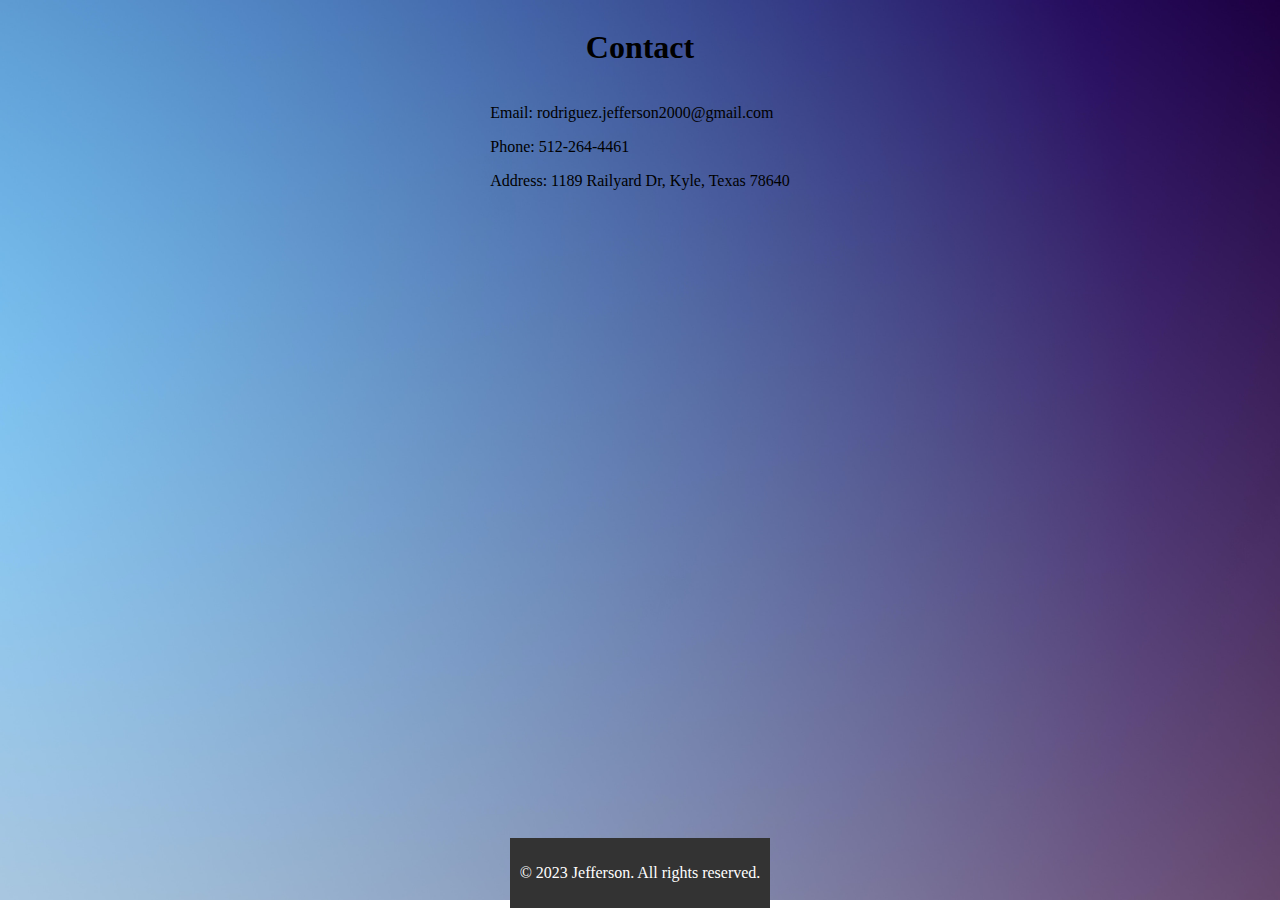
<file: contact.html>
<!DOCTYPE html>
<html lang="en">
<head>
  <meta charset="UTF-8">
  <meta http-equiv="X-UA-Compatible" content="IE=edge">
  <meta name="viewport" content="width=device-width, initial-scale=1.0">
  <title>Contact</title>
  <link rel="stylesheet" type="text/css" href="style.css">
</head>
<body>
  <h1>Contact</h1>
  <div id="contact-info">
    <p>Email: rodriguez.jefferson2000@gmail.com</p>
    <p>Phone: 512-264-4461</p>
    <p>Address: 1189 Railyard Dr, Kyle, Texas 78640</p>
  </div>

  <iframe src="https://www.google.com/maps/embed?pb=!1m18!1m12!1m3!1d3479.2522826686895!2d-98.52689028490212!3d29.304274482157638!2m3!1f0!2f0!3f0!3m2!1i1024!2i768!4f13.1!3m3!1m2!1s0x865c57620df39603%3A0x6dd54079639010f1!2sTexas%20A%26M%20University-San%20Antonio!5e0!3m2!1sen!2sus!4v1687470089602!5m2!1sen!2sus" width="600" height="450" style="border:0;" allowfullscreen="" loading="lazy" referrerpolicy="no-referrer-when-downgrade"></iframe>

  <!-- Footer section -->
  <footer>
    <p>&copy; 2023 Jefferson. All rights reserved.</p>
  </footer>
</body>
</html>
</file>
<file: style.css>
body {
    background-image: url("formerly-gradienta.jpg");
    background-size: cover;
    background-attachment: fixed; /* Add this line to fix the background image while scrolling */
    overflow-y: scroll; /* Add this line to enable vertical scrolling, Set to "auto" instead of "scroll"  */
    min-height: 100vh; /* Set the height of the body to 100% viewport height */
    display: flex;
    flex-direction: column;
    align-items: center; /* Center aligns content vertically */
}

.content {
    flex: 1;
    display: flex; /*Element will expand and fill the available space within its container.*/
    flex-direction: column;
    align-items: center;
    padding: 20px;
    margin-top: 30vh; /* Adjust the margin-top to position the content vertically */
}

.wrapper{
    flex: 1; /* Fill the available vertical space */
    height: auto; /* Set the desired height for the scrollable area */
}

.topnav {
    display: flex;
    justify-content: center;
    background-color: transparent;
    overflow: hidden;
    margin-top: 10px;
}

.centered {
    display: flex;
    justify-content: center;
    align-items: center;
    height: 100%;
}

.topnav a {
    color: #ffffff;
    text-align: center;
    padding: 14px 16px;
    text-decoration: none;
    font-size: 18px;
    border: 1px solid #ffffff;
    margin: 0 5px;
}

.topnav a:hover {
    background-color: #ffffff;
    color: #333333;
}

.dropdown {
position: relative;
top: -50px; /* Adjust this value to lift the dropdown menu */
}

/* Dropdown style settings */
.dropdown-menu {
    background-color: transparent;
    border: none;
    margin-top: 0; /* Adjust the margin-top to match the navigation bar */
    padding: 10px;
    position: absolute; /* Changes the positioning of the dropdown menu */
    right: auto;
    left: -150px; /* Adjust the left position to align with the dropdown icon */
    top: -160px; /* Positions the dropdown menu below the dropdown button */
    right: 0;
    z-index: 1; /* Ensures the dropdown menu appears above other content */
    
}

.dropdown-item {
    color: #ffff; /* sets the font color to white */
    text-align: center; /* Center-align the dropdown menu items */
}

/* Dropdown menu styles */
.dropdown-toggle {
    color: #ffff;
    background-color: transparent;
    border: 1px solid #ffffff;
    right: auto;
    left: -100px;
    margin: 0 10px;
    position: relative; /* Adds relative positioning to the dropdown button */
    padding-right: 10px; /* Adds padding to the right of the dropdown button for the arrow */
}
.dropdown-toggle::before,
.dropdown-toggle::after {
    content: "";
    position: absolute;
    top: 50%;
    width: 0;
    height: 0;
    background-color: #ffffff;
    transform: translateY(-50%); 
}
.dropdown-item {
    color: #ffff; /* sets the font color to white */
    text-align: center; /* Center-align the dropdown menu items */
}

.dropdown-toggle:hover,
.dropdown-menu.show {
  background-color: #ffffff;
  color: #333333;
}

.dropdown-item:hover {
    background-color: transparent;
    color: #ffffff;
  }

.dropdown-menu.show {
    display: block;
}

#projects-video-container {
    display: none;
  }

.description {
    order: -1; /* Move the description section above the carousel */
    padding: 20px;
    border-radius: 5px;
    text-align: center;
    max-width: 600px;
    margin-bottom: 20px; /* Add margin at the bottom of the description */
}

.description h2 {
    font-size: 24px;
    font-weight: bold;
    margin-bottom: 10px;
    color: #111111;
}

.description p {
    font-size: 18px;
    line-height: 1.5;
    color: #111111;
}

footer {
    background-color: #333333;
    color: #ffffff;
    padding: 10px;
    text-align: center;
    margin-top: auto;
}

.left-image {
    width: 100px; /* Adjust the width to your desired size */
    mix-blend-mode: overlay; /* Apply the overlay blend mode */
    position: absolute; /* Position the image */
    top: 20px; /* Adjust the top position */
    left: 20px; /* Adjust the left position */
}

 /* Added styles for the carousel */
 .carousel-container {
    max-width: 600px;
    margin: 50vh auto;
    position: relative;
 }

 .contact {
    padding: 20px;
  }
  
  .contact-info {
    margin-bottom: 20px;
  }
</file>
